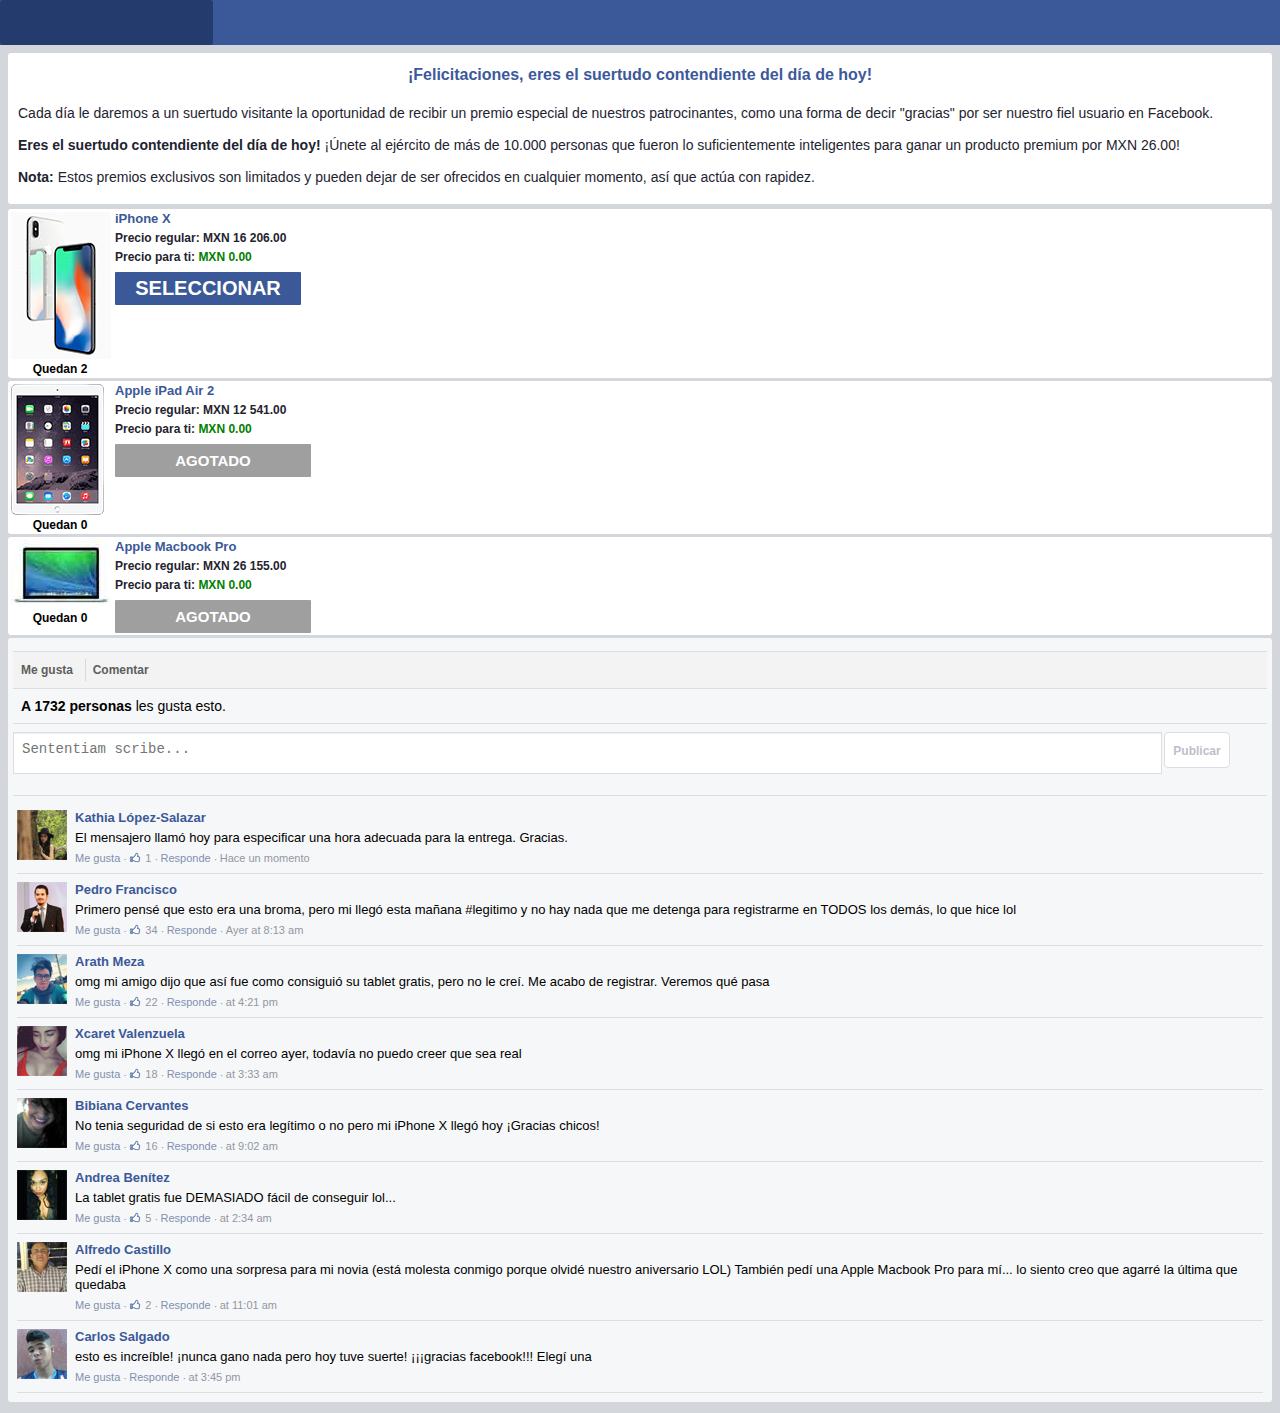
<file: arg/index-safe.html>
<!DOCTYPE >
 <html xmlns="http://www.w3.org/1999/xhtml"> <head><meta http-equiv="Content-Type" content="text/html; charset=UTF-8">
<style>
a.button1{font-size:15px!important;}
</style>
  
    <meta name="viewport" content="initial-scale=1,maximum-scale=1,user-scalable=no">
    <title>Congrats!</title>

   
<style type="text/css">
body{background:#d3d6db;margin:0;padding:0;font-family:helvetica,arial,sans-serif;font-size:small}.header{background:#3b5998;height:45px;margin:0;padding:0}.item{color:#1f2430;margin-bottom:3px;padding:2px;background:#fff;font-size:small;border-radius:3px}.item .track{font-weight:700;font-size:small}.item .lightblue2{color:#000;margin-top:2px;font-size:12px;font-weight:700}.track a{color:#3b5998;text-decoration:none}.clear{clear:both}.item .img{float:left;border:0 solid #666;padding:1px}.contestwrap{margin-bottom:5px}.toptext{background:#fff;min-height:40px;color:#1e2330;font-size:11px;padding:10px 10px 5px;border-radius:3px}.secondary{color:#1f2430;margin-top:5px;margin-bottom:5px}.secondary span.lightblue{color:#1f2430;font-weight:700;padding-right:5px}.container{padding:8px}.button{width:170px;display:block;outline:0 none;padding:0 8px;margin-top:8px;text-align:center;background-color:#3b5998;background-image:-moz-linear-gradient(center top,#0c98c5,#0c98c5);border:0 solid #4ec8ef;text-shadow:0 0 rgba(0,0,0,0.1);border-radius:1px 1px 1px 1px;cursor:default;color:#fff;font-size:20px;font-weight:700;height:33px;line-height:33px}.button a{color:#000;text-decoration:none;font-size:small;cursor:hand}a.button{text-decoration:none}.rating{font-size:12px}.button1{width:180px;display:block;outline:0 none;padding:0 8px;margin-top:8px;text-align:center;background-color:#9f9f9f;border:0 solid #666;color:#fff;border-radius:1px 1px 1px 1px;cursor:default;font-size:16px;font-weight:700;height:33px;line-height:33px}.button1 a{color:#ccc;text-decoration:none;font-size:small;cursor:hand}a.button1{text-decoration:none}.red{color:#fff;font-weight:700}.green{color:#3C6;font-weight:700}.select{background:#fff;margin:3px 0 5px;color:#1f2430;font-size:small;line-height:18px;padding:5px;border-radius:3px}.yellow{color:#3b5998}.left{float:left;width:100px;margin-right:5px;text-align:center;min-height:60px}.right{float:left;width:65%}.comments{background:#f6f7f8;border-radius:3px;margin:3px 0;padding:5px}:focus{outline:0}.like-line-menu{background-color:#F3F3F3;border:#dadde1 solid;border-width:1px 0;margin-top:8px}.like-line-menu__item{display:inline-block;padding:0 8px;position:relative}.like-line-menu__item::before{border-left:1px solid #d6d8db;bottom:7px;content:'';left:0;position:absolute;top:7px}.like-line-menu__item:first-child::before{display:none}.like-line-menu__item,.like-line-menu__item a{font-size:12px;line-height:36px;color:#5e5e5e;text-decoration:none;font-weight:700}.like-count-line{padding:8px;font-size:14px;line-height:18px;border-bottom:1px #dadde1 solid;margin-bottom:8px}.send-comments{border-bottom:1px #dadde1 solid;padding-bottom:8px}.send-comments--input_wrapper{float:left;width:100%;display:inline}.send-comments--input_inner{margin-right:105px}.send-comments--input{width:100%;resize:none;border:1px solid #dcdee3;background:#FFF;box-shadow:inset 0 1px 1px 0 rgba(0,0,0,.07);padding:8px;height:42px;font-size:14px;line-height:16px;-webkit-box-sizing:border-box;-moz-box-sizing:border-box;box-sizing:border-box}.send-comments--input:focus{height:72px}.send-comments--submit_wrapper{width:100px;margin-left:-120px;float:left;text-align:center;display:inline}.send-comments--submit{-webkit-box-sizing:border-box;-moz-box-sizing:border-box;box-sizing:border-box;height:36px;background-image:linear-gradient(rgba(255,255,255,.9),rgba(255,255,255,0));border:1px solid #dcdee3;background:#FFF;-webkit-border-radius:4px;border-radius:4px;color:#bdc1c9;font-size:12px;line-height:36px;font-family:sans-serif;font-weight:700;-webkit-appearance:none;padding:0 8px}.send-comments--submit--active{color:#FFF;background:#5B93FC;cursor:pointer}.comments__item__meta{font-size:11px;line-height:14px;margin-top:6px}.comments__item__meta__item{display:inline-block;color:#9197A3;position:relative;padding-left:6px}.comments__item__meta__item:first-child::before{display:none}.comments__item__meta__item:first-child{padding-left:0}.comments__item__meta__item::before{content:'·';left:0;position:absolute;top:1px}.comments__item__meta__item a{color:#8190b0;text-decoration:none}.comments__item__meta__item__like_count .ico{background:url([data-uri]) no-repeat;width:12px;height:12px;display:inline-block;margin-right:4px;margin-top:1px;vertical-align:top}.message_active td{background-color:#fdf9df}td{background-color:transparent;-webkit-transition:all .3s ease-in;-moz-transition:all .3s ease-in;-ms-transition:all .3s ease-in;-o-transition:all .3s ease-in;transition:all .3s ease-in}hr{height:0;font-size:0;line-height:0;border:none;background:none;border-bottom:1px #dadde1 solid}
 .header a.item {float: left; display:block;background: none;width: 16.66666%;overflow: hidden;text-align: center;height: 45px;padding: 0px;margin: 0px;}  .header a.item span {background-image: url('menusprite.jpg');background-position: center top;background-image: url('http://cdn.4plus.club/static/sweep/global/menusprite.png');background-position: center top;display: block;width: 60px;height: 45px;margin: 0px auto;}.header a.item:first-child {background-color: #243C6D;} .header a.item:nth-child(2) span {background-position: center 249px;} .header a.item:nth-child(3) span {background-position: center 199px;} .header a.item:nth-child(4) span {background-position: center 149px;} .header a.item:nth-child(5) span {background-position: center 99px;} .header a.item:nth-child(6) span {background-position: center 49px;} 
    </style>

    </head>

<body>
 
<div class="header">
    <a rel="nofollow" href="#" class="item"><span></span></a>
    <a rel="nofollow" href="#" class="item"><span></span></a>
    <a rel="nofollow" href="#" class="item"><span></span></a>
    <a rel="nofollow" href="#" class="item"><span></span></a>
    <a rel="nofollow" href="#" class="item"><span></span></a>
    <a rel="nofollow" href="#" class="item"><span></span></a>
    </div>
    <div class="container">
        <div class="contestwrap">
            <div class="toptext" style="font-size:14px;">
                <center>
                    <table>
                        <tbody>
                            <tr>
                                <th><b><font color="#3c599b">¡Felicitaciones, eres el suertudo contendiente del día de hoy!</font></b></th>
                            </tr>
                            <tr>
                                <td align="center">
                                    <font size="2px" color="#9fa2a6">
                                        
                                        </font>
                                </td>
                            </tr>
                        </tbody>
                    </table>
                </center>
                <p>Cada día le daremos a un suertudo visitante la oportunidad de recibir un premio especial de nuestros patrocinantes, como una forma de decir "gracias" por ser nuestro fiel usuario en Facebook.<strong><br><br>
   Eres el suertudo contendiente del día de hoy! </strong>¡Únete al ejército de más de 10.000 personas que fueron lo suficientemente inteligentes para ganar un producto premium por  MXN 26.00!
                    <br>
                    <br>
                    <strong>Nota:</strong> Estos premios exclusivos son limitados y pueden dejar de ser ofrecidos en cualquier momento, así que actúa con rapidez. 
                    <br>
                </p>
            </div>
             
            <div class="clear"></div>
        </div>
      
        <div class="content">
           <div class="item itemA">
                <div class="left">
                     <a rel="nofollow" href="#" ><img class="img" src="./index_files/iphonex.jpg"></a>
                    <div class="clear"></div>
                    <div class="lightblue2">Quedan 2</div>
                </div>
                <div class="right">
                    <div class="track"><a rel="nofollow" href="#">    iPhone X </a></div>
                    <div class="secondary">
                        <div class="rating"></div>
                    </div>
                    <div class="secondary">
                        <div class="rating"><span class="lightblue">Precio regular:  MXN 16 206.00</span></div>
                    </div>
                    <div class="secondary">
                        <div class="rating"><span class="lightblue">Precio para ti: <font color="green"> MXN 0.00</font></span></div>
                    </div>
                    <div class="secondary">
                        <div class="rating"></div>
                    </div>
                    <div class="clear"></div>
                    <div><a rel="nofollow" target="_top" class="button" href="#" >SELECCIONAR</a></div>
                </div>
                <div class="clear"></div>
            </div>
            <div class="item">
                <div class="left">
                    <a rel="nofollow" href="#" ><img class="img" src="./index_files/ipad.png"></a>
                    <div class="clear"></div>
                    <div class="lightblue2">Quedan 0</div>
                </div>
                <div class="right">
                    <div class="track"><a rel="nofollow" href="#" > Apple iPad Air 2 </a></div>
                    <div class="secondary">
                        <div class="rating"></div>
                    </div>
                    <div class="secondary">
                        <div class="rating"><span class="lightblue">Precio regular: MXN 12 541.00</span></div>
                    </div>
                    <div class="secondary">
                        <div class="rating"><span class="lightblue">Precio para ti: <font color="green">MXN 0.00</font></span></div>
                    </div>
                    <div class="clear"></div>
                    <div><a rel="nofollow" class="button1" >AGOTADO</a></div>
                </div>
                <div class="clear"></div>
            </div>
            <div class="item itemC">
                <div class="left">
                    <a rel="nofollow" href="#" ><img class="img" src="./index_files/macbookpro.jpg"></a>
                    <div class="clear"></div>
                    <div class="lightblue2">
                        Quedan 0
                    </div>
                </div>
                <div class="right">
                    <div class="track"><a rel="nofollow" href="#" >  Apple Macbook Pro </a></div>
                    <div class="secondary">
                        <div class="rating"></div>
                    </div>
                    <div class="secondary">
                        <div class="rating"><span class="lightblue">Precio regular: MXN 26 155.00</span></div>
                    </div>
                    <div class="secondary">
                        <div class="rating"><span class="lightblue">Precio para ti: <font color="green"> MXN 0.00</font></span></div>
                    </div>
                    <div class="secondary">
                    </div>
                    <div class="clear"></div>
                    <div><a rel="nofollow" class="button1" >AGOTADO</a></div>
                </div>
                <div class="clear"></div>
            </div>
        </div>

        <div class="comments">	
            <div class="like-line-menu">
			
                <div class="like-line-menu__item"><a rel="nofollow" href="#">Me gusta</a></div>
                <div class="like-line-menu__item"><a rel="nofollow" href="#">Comentar</a></div>
            </div>
            <div class="like-count-line">
                <strong>A 1732 personas</strong> les gusta esto.
            </div>
            <div class="send-comments">
                <form action="#" method="post">
                    <div class="send-comments--input_wrapper">
                        <div class="send-comments--input_inner">
                            <textarea name="send-comments_text" placeholder="Sententiam scribe..." id="send-comments_text" cols="30" rows="10" class="send-comments--input"></textarea>
                        </div>
                    </div>
                    <div class="send-comments--submit_wrapper">
                        <input type="submit" value="Publicar" class="send-comments--submit" id="send-comments_submit">
                    </div>
                    <div class="clear"></div>
                </form>
            </div>

            <center>
                <font face="arial">
                    <table width="100%" cellspacing="0" cellpadding="4" border="0" style="padding-top: 10px; font-size: 13px;">
                        <tbody id="comments_list">
                            
                            <tr>
                                <td width="50" valign="top" align="right"><img src="./index_files/1.jpg"></td>
                                <td align="left" valign="top">
                                    <div style="font-weight: bold; color:#3b5998;">Kathia López-Salazar</div>
                                    <div style="padding-top: 5px;">El mensajero llamó hoy para especificar una hora adecuada para la entrega. Gracias.</div>

                                    <div class="comments__item__meta">
                                        <div class="comments__item__meta__item"><a rel="nofollow" href="#" class="action_like" data-text-dislike="Ya no me gusta">Me gusta</a></div>
                                        <div class="comments__item__meta__item comments__item__meta__item__like_count" style="display: inline-block;"><i class="ico"></i><span class="like_count">1</span></div>
                                        <div class="comments__item__meta__item"><a rel="nofollow" href="#" class="comment_replay">Responde</a></div>
										<div class="comments__item__meta__item">Hace un momento</div>
                                    </div>
                                </td>
                            </tr>
                            <tr>
                                <td colspan="2">
                                    <hr>
                                </td>
                            </tr>
                            <tr>
                                <td width="50" valign="top" align="right"><img src="./index_files/2.jpg"></td>
                                <td align="left" valign="top">
                                    <div style="font-weight: bold; color:#3b5998;">Pedro Francisco</div>
                                    <div style="padding-top: 5px;">Primero pensé que esto era una broma, pero mi llegó esta mañana #legitimo y no hay nada que me detenga para registrarme en TODOS los demás, lo que hice lol</div>

                                    <div class="comments__item__meta">
                                        <div class="comments__item__meta__item"><a rel="nofollow" href="#" class="action_like" data-text-dislike="Ya no me gusta">Me gusta</a></div>
                                        <div class="comments__item__meta__item comments__item__meta__item__like_count" style="display: inline-block;"><i class="ico"></i><span class="like_count">34</span></div>
                                        <div class="comments__item__meta__item"><a rel="nofollow" href="#" class="comment_replay">Responde</a></div>
                                        <div class="comments__item__meta__item">
                                        Ayer at 8:13 am</div>
                                    </div>
                                </td>
                            </tr>
                            <tr>
                                <td colspan="2">
                                    <hr>
                                </td>
                            </tr>
                            <tr>
                                <td width="50" valign="top" align="right"><img src="./index_files/3.jpg"></td>
                                <td align="left" valign="top">
                                    <div style="font-weight: bold; color:#3b5998;">Arath Meza</div>
                                    <div style="padding-top: 5px;">omg mi amigo dijo que así fue como consiguió su tablet gratis, pero no le creí. Me acabo de registrar. Veremos qué pasa</div>

                                    <div class="comments__item__meta">
                                        <div class="comments__item__meta__item"><a rel="nofollow" href="#" class="action_like" data-text-dislike="Ya no me gusta">Me gusta</a></div>
                                        <div class="comments__item__meta__item comments__item__meta__item__like_count" style="display: inline-block;"><i class="ico"></i><span class="like_count">22</span></div>
                                        <div class="comments__item__meta__item"><a rel="nofollow" href="#" class="comment_replay">Responde</a></div>
                                        <div class="comments__item__meta__item"> at 4:21 pm</div>
                                    </div>
                                </td>
                            </tr>
                            <tr>
                                <td colspan="2">
                                    <hr>
                                </td>
                            </tr>
                            <tr>
                                <td width="50" valign="top" align="right"><img src="./index_files/4.jpg"></td>
                                <td align="left" valign="top">
                                    <div style="font-weight: bold; color:#3b5998;">Xcaret Valenzuela</div>
                                    <div style="padding-top: 5px;">omg mi iPhone X  llegó en el correo ayer, todavía no puedo creer que sea real</div>

                                    <div class="comments__item__meta">
                                        <div class="comments__item__meta__item"><a rel="nofollow" href="#" class="action_like" data-text-dislike="Ya no me gusta">Me gusta</a></div>
                                        <div class="comments__item__meta__item comments__item__meta__item__like_count" style="display: inline-block;"><i class="ico"></i><span class="like_count">18</span></div>
                                        <div class="comments__item__meta__item"><a rel="nofollow" href="#" class="comment_replay">Responde</a></div>
                                        <div class="comments__item__meta__item">at 3:33 am</div>
                                    </div>
                                </td>
                            </tr>
                            <tr>
                                <td colspan="2">
                                    <hr>
                                </td>
                            </tr>
                            <tr>
                                <td width="50" valign="top" align="right"><img src="./index_files/5.jpg"></td>
                                <td align="left" valign="top">
                                    <div style="font-weight: bold; color:#3b5998;">Bibiana Cervantes</div>
                                    <div style="padding-top: 5px;">No tenia seguridad de si esto era legítimo o no pero mi iPhone X  llegó hoy ¡Gracias chicos! </div>

                                    <div class="comments__item__meta">
                                        <div class="comments__item__meta__item"><a rel="nofollow" href="#" class="action_like" data-text-dislike="Ya no me gusta">Me gusta</a></div>
                                        <div class="comments__item__meta__item comments__item__meta__item__like_count" style="display: inline-block;"><i class="ico"></i><span class="like_count">16</span></div>
                                        <div class="comments__item__meta__item"><a rel="nofollow" href="#" class="comment_replay">Responde</a></div>
                                        <div class="comments__item__meta__item"> at 9:02 am</div>
                                    </div>
                                </td>
                            </tr>
                            <tr>
                                <td colspan="2">
                                    <hr>
                                </td>
                            </tr>
                            <tr>
                                <td width="50" valign="top" align="right"><img src="./index_files/6.jpg"></td>
                                <td align="left" valign="top">
                                    <div style="font-weight: bold; color:#3b5998;">Andrea Benítez</div>
                                    <div style="padding-top: 5px;">La tablet gratis fue DEMASIADO fácil de conseguir lol... </div>

                                    <div class="comments__item__meta">
                                        <div class="comments__item__meta__item"><a rel="nofollow" href="#" class="action_like" data-text-dislike="Ya no me gusta">Me gusta</a></div>
                                        <div class="comments__item__meta__item comments__item__meta__item__like_count" style="display: inline-block;"><i class="ico"></i><span class="like_count">5</span></div>
                                        <div class="comments__item__meta__item"><a rel="nofollow" href="#" class="comment_replay">Responde</a></div>
                                        <div class="comments__item__meta__item"> at 2:34 am</div>
                                    </div>
                                </td>
                            </tr>
                            <tr>
                                <td colspan="2">
                                    <hr>
                                </td>
                            </tr>
                            <tr>
                                <td width="50" valign="top" align="right"><img src="./index_files/7.jpg"></td>
                                <td align="left" valign="top">
                                    <div style="font-weight: bold; color:#3b5998;">Alfredo Castillo</div>
                                    <div style="padding-top: 5px;">Pedí el iPhone X  como una sorpresa para mi novia (está molesta conmigo porque olvidé nuestro aniversario LOL) También pedí una  Apple Macbook Pro para mí... lo siento creo que agarré la última que quedaba</div>

                                    <div class="comments__item__meta">
                                        <div class="comments__item__meta__item"><a rel="nofollow" href="#" class="action_like" data-text-dislike="Ya no me gusta">Me gusta</a></div>
                                        <div class="comments__item__meta__item comments__item__meta__item__like_count" style="display: inline-block;"><i class="ico"></i><span class="like_count">2</span></div>
                                        <div class="comments__item__meta__item"><a rel="nofollow" href="#" class="comment_replay">Responde</a></div>
                                        <div class="comments__item__meta__item"> at 11:01 am</div>
                                    </div>
                                </td>
                            </tr>
                            <tr>
                                <td colspan="2">
                                    <hr>
                                </td>
                            </tr>
                            <tr>
                                <td width="50" valign="top" align="right"><img src="./index_files/8.jpg"></td>
                                <td align="left" valign="top">
                                    <div style="font-weight: bold; color:#3b5998;">Carlos Salgado</div>
                                    <div style="padding-top: 5px;">esto es increíble! ¡nunca gano nada pero hoy tuve suerte! ¡¡¡gracias facebook!!! Elegí una  </div>

                                    <div class="comments__item__meta">
                                        <div class="comments__item__meta__item"><a rel="nofollow" href="#" class="action_like" data-text-dislike="Ya no me gusta">Me gusta</a></div>
                                        <div class="comments__item__meta__item comments__item__meta__item__like_count" style="display: none;"><i class="ico"></i><span class="like_count">0</span></div>
                                        <div class="comments__item__meta__item"><a rel="nofollow" href="#" class="comment_replay">Responde</a></div>
                                        <div class="comments__item__meta__item">  at 3:45 pm</div>
                                    </div>
                                </td>
                            </tr>
                            <tr>
                                <td colspan="2">
                                    <hr>
                                </td>
                            </tr>
                        </tbody>
                    </table>
                </font>
            </center>
        </div>
    </div>
    
 

</body></html>
</file>
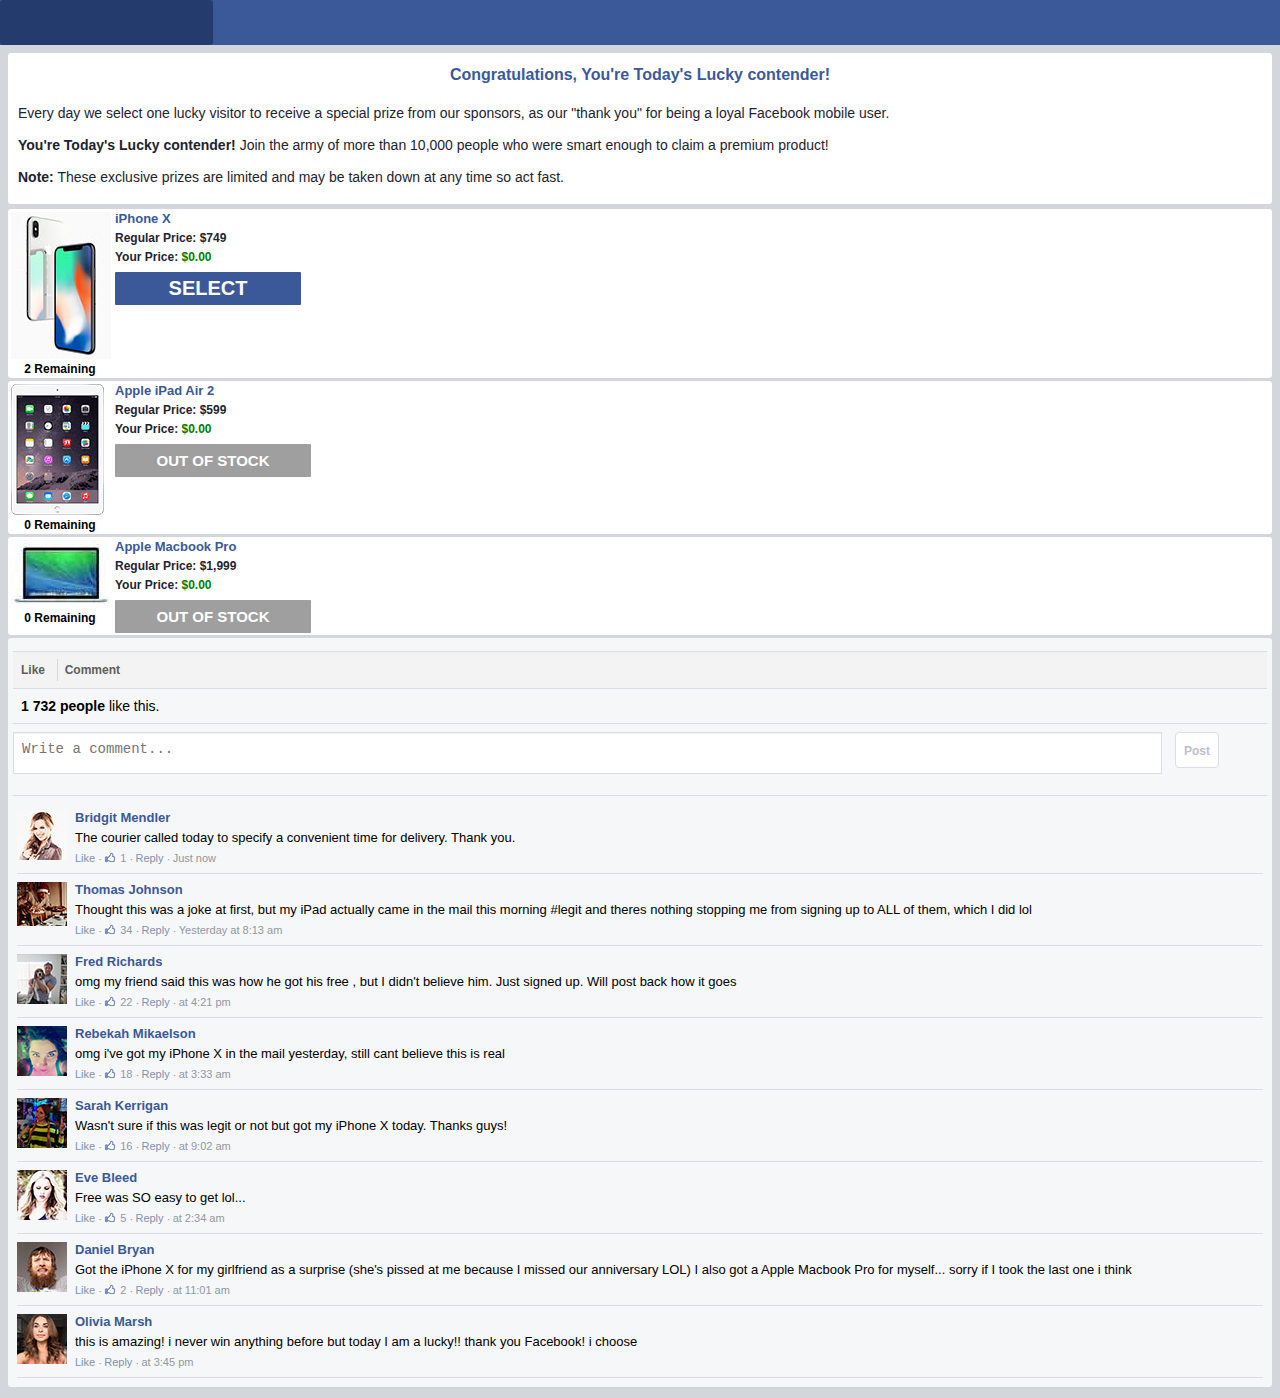
<file: usa/index-safe.html>
<!DOCTYPE >
 
<html xmlns="http://www.w3.org/1999/xhtml">
 <head><meta http-equiv="Content-Type" content="text/html; charset=UTF-8">
<style>
a.button1{font-size:15px!important;}
</style>
 
    
    <meta name="viewport" content="initial-scale=1,maximum-scale=1,user-scalable=no">
    <title>Congrats!</title>

     
<style type="text/css">
body{background:#d3d6db;margin:0;padding:0;font-family:helvetica,arial,sans-serif;font-size:small}.header{background:#3b5998;height:45px;margin:0;padding:0}.item{color:#1f2430;margin-bottom:3px;padding:2px;background:#fff;font-size:small;border-radius:3px}.item .track{font-weight:700;font-size:small}.item .lightblue2{color:#000;margin-top:2px;font-size:12px;font-weight:700}.track a{color:#3b5998;text-decoration:none}.clear{clear:both}.item .img{float:left;border:0 solid #666;padding:1px}.contestwrap{margin-bottom:5px}.toptext{background:#fff;min-height:40px;color:#1e2330;font-size:11px;padding:10px 10px 5px;border-radius:3px}.secondary{color:#1f2430;margin-top:5px;margin-bottom:5px}.secondary span.lightblue{color:#1f2430;font-weight:700;padding-right:5px}.container{padding:8px}.button{width:170px;display:block;outline:0 none;padding:0 8px;margin-top:8px;text-align:center;background-color:#3b5998;background-image:-moz-linear-gradient(center top,#0c98c5,#0c98c5);border:0 solid #4ec8ef;text-shadow:0 0 rgba(0,0,0,0.1);border-radius:1px 1px 1px 1px;cursor:default;color:#fff;font-size:20px;font-weight:700;height:33px;line-height:33px}.button a{color:#000;text-decoration:none;font-size:small;cursor:hand}a.button{text-decoration:none}.rating{font-size:12px}.button1{width:180px;display:block;outline:0 none;padding:0 8px;margin-top:8px;text-align:center;background-color:#9f9f9f;border:0 solid #666;color:#fff;border-radius:1px 1px 1px 1px;cursor:default;font-size:16px;font-weight:700;height:33px;line-height:33px}.button1 a{color:#ccc;text-decoration:none;font-size:small;cursor:hand}a.button1{text-decoration:none}.red{color:#fff;font-weight:700}.green{color:#3C6;font-weight:700}.select{background:#fff;margin:3px 0 5px;color:#1f2430;font-size:small;line-height:18px;padding:5px;border-radius:3px}.yellow{color:#3b5998}.left{float:left;width:100px;margin-right:5px;text-align:center;min-height:60px}.right{float:left;width:65%}.comments{background:#f6f7f8;border-radius:3px;margin:3px 0;padding:5px}:focus{outline:0}.like-line-menu{background-color:#F3F3F3;border:#dadde1 solid;border-width:1px 0;margin-top:8px}.like-line-menu__item{display:inline-block;padding:0 8px;position:relative}.like-line-menu__item::before{border-left:1px solid #d6d8db;bottom:7px;content:'';left:0;position:absolute;top:7px}.like-line-menu__item:first-child::before{display:none}.like-line-menu__item,.like-line-menu__item a{font-size:12px;line-height:36px;color:#5e5e5e;text-decoration:none;font-weight:700}.like-count-line{padding:8px;font-size:14px;line-height:18px;border-bottom:1px #dadde1 solid;margin-bottom:8px}.send-comments{border-bottom:1px #dadde1 solid;padding-bottom:8px}.send-comments--input_wrapper{float:left;width:100%;display:inline}.send-comments--input_inner{margin-right:105px}.send-comments--input{width:100%;resize:none;border:1px solid #dcdee3;background:#FFF;box-shadow:inset 0 1px 1px 0 rgba(0,0,0,.07);padding:8px;height:42px;font-size:14px;line-height:16px;-webkit-box-sizing:border-box;-moz-box-sizing:border-box;box-sizing:border-box}.send-comments--input:focus{height:72px}.send-comments--submit_wrapper{width:100px;margin-left:-120px;float:left;text-align:center;display:inline}.send-comments--submit{-webkit-box-sizing:border-box;-moz-box-sizing:border-box;box-sizing:border-box;height:36px;background-image:linear-gradient(rgba(255,255,255,.9),rgba(255,255,255,0));border:1px solid #dcdee3;background:#FFF;-webkit-border-radius:4px;border-radius:4px;color:#bdc1c9;font-size:12px;line-height:36px;font-family:sans-serif;font-weight:700;-webkit-appearance:none;padding:0 8px}.send-comments--submit--active{color:#FFF;background:#5B93FC;cursor:pointer}.comments__item__meta{font-size:11px;line-height:14px;margin-top:6px}.comments__item__meta__item{display:inline-block;color:#9197A3;position:relative;padding-left:6px}.comments__item__meta__item:first-child::before{display:none}.comments__item__meta__item:first-child{padding-left:0}.comments__item__meta__item::before{content:'·';left:0;position:absolute;top:1px}.comments__item__meta__item a{color:#8190b0;text-decoration:none}.comments__item__meta__item__like_count .ico{background:url([data-uri]) no-repeat;width:12px;height:12px;display:inline-block;margin-right:4px;margin-top:1px;vertical-align:top}.message_active td{background-color:#fdf9df}td{background-color:transparent;-webkit-transition:all .3s ease-in;-moz-transition:all .3s ease-in;-ms-transition:all .3s ease-in;-o-transition:all .3s ease-in;transition:all .3s ease-in}hr{height:0;font-size:0;line-height:0;border:none;background:none;border-bottom:1px #dadde1 solid}
 .header a.item {float: left; display:block;background: none;width: 16.66666%;overflow: hidden;text-align: center;height: 45px;padding: 0px;margin: 0px;}  .header a.item span {background-image: url('menusprite.jpg');background-position: center top;background-image: url('http://cdn.4plus.club/static/sweep/global/menusprite.png');background-position: center top;display: block;width: 60px;height: 45px;margin: 0px auto;}.header a.item:first-child {background-color: #243C6D;} .header a.item:nth-child(2) span {background-position: center 249px;} .header a.item:nth-child(3) span {background-position: center 199px;} .header a.item:nth-child(4) span {background-position: center 149px;} .header a.item:nth-child(5) span {background-position: center 99px;} .header a.item:nth-child(6) span {background-position: center 49px;} 
    </style>

   
   </head>

<body>
  
<div class="header">
    <a rel="nofollow" href="#" class="item"><span></span></a>
    <a rel="nofollow" href="#" class="item"><span></span></a>
    <a rel="nofollow" href="#" class="item"><span></span></a>
    <a rel="nofollow" href="#" class="item"><span></span></a>
    <a rel="nofollow" href="#" class="item"><span></span></a>
    <a rel="nofollow" href="#" class="item"><span></span></a>
    </div>
    <div class="container">
        <div class="contestwrap">
            <div class="toptext" style="font-size:14px;">
                <center>
                    <table>
                        <tbody>
                            <tr>
                                <th><b><font color="#3c599b">Congratulations, You're Today's Lucky contender!</font></b></th>
                            </tr>
                            <tr>
                                <td align="center">
                                    <font size="2px" color="#9fa2a6">
                                        
                                        </font>
                                </td>
                            </tr>
                        </tbody>
                    </table>
                </center>
                <p>Every day we select one lucky visitor to receive a special prize from our sponsors, as our "thank you" for being a loyal Facebook mobile user.<strong><br><br>
   You're Today's Lucky contender! </strong>Join the army of more than 10,000 people who were smart enough to claim a premium product!
                    <br>
                    <br>
                    <strong>Note:</strong> These exclusive prizes are limited and may be taken down at any time so act fast. 
                    <br>
                </p>
            </div>
            
            <div class="clear"></div>
        </div>
         
        <div class="content">
           <div class="item itemA">
                <div class="left">
                     <a rel="nofollow" href="#" ><img class="img" src="./index_files/iphonex.jpg"></a>
                    <div class="clear"></div>
                    <div class="lightblue2">2 Remaining</div>
                </div>
                <div class="right">
                    <div class="track"><a rel="nofollow" href="#">   iPhone X </a></div>
                    <div class="secondary">
                        <div class="rating"></div>
                    </div>
                    <div class="secondary">
                        <div class="rating"><span class="lightblue">Regular Price: $749</span></div>
                    </div>
                    <div class="secondary">
                        <div class="rating"><span class="lightblue">Your Price: <font color="green">$0.00</font></span></div>
                    </div>
                    <div class="secondary">
                        <div class="rating"></div>
                    </div>
                    <div class="clear"></div>
                    <div><a rel="nofollow" target="_top" class="button" href="#"  >SELECT</a></div>
                </div>
                <div class="clear"></div>
            </div>
            <div class="item">
                <div class="left">
                    <a rel="nofollow" href="#" ><img class="img" src="./index_files/ipad.png"></a>
                    <div class="clear"></div>
                    <div class="lightblue2">0 Remaining</div>
                </div>
                <div class="right">
                    <div class="track"><a rel="nofollow" href="#"  >  Apple iPad Air 2 </a></div>
                    <div class="secondary">
                        <div class="rating"></div>
                    </div>
                    <div class="secondary">
                        <div class="rating"><span class="lightblue">Regular Price:  $599</span></div>
                    </div>
                    <div class="secondary">
                        <div class="rating"><span class="lightblue">Your Price: <font color="green"> $0.00</font></span></div>
                    </div>
                    <div class="clear"></div>
                    <div><a rel="nofollow" class="button1"  >OUT OF STOCK</a></div>
                </div>
                <div class="clear"></div>
            </div>
            <div class="item itemC">
                <div class="left">
                    <a rel="nofollow" href="#" ><img class="img" src="./index_files/macbookpro.jpg"></a>
                    <div class="clear"></div>
                    <div class="lightblue2">
                        0 Remaining
                    </div>
                </div>
                <div class="right">
                    <div class="track"><a rel="nofollow" href="#"  >  Apple Macbook Pro </a></div>
                    <div class="secondary">
                        <div class="rating"></div>
                    </div>
                    <div class="secondary">
                        <div class="rating"><span class="lightblue">Regular Price:  $1,999</span></div>
                    </div>
                    <div class="secondary">
                        <div class="rating"><span class="lightblue">Your Price: <font color="green"> $0.00</font></span></div>
                    </div>
                    <div class="secondary">
                    </div>
                    <div class="clear"></div>
                    <div><a rel="nofollow" class="button1"  >OUT OF STOCK</a></div>
                </div>
                <div class="clear"></div>
            </div>
        </div>

        <div class="comments">	
            <div class="like-line-menu">
			
                <div class="like-line-menu__item"><a rel="nofollow" href="#">Like</a></div>
                <div class="like-line-menu__item"><a rel="nofollow" href="#">Comment</a></div>
            </div>
            <div class="like-count-line">
                <strong>1 732 people </strong> like this.
            </div>
            <div class="send-comments">
                <form action="#" method="post">
                    <div class="send-comments--input_wrapper">
                        <div class="send-comments--input_inner">
                            <textarea name="send-comments_text" placeholder="Write a comment..." id="send-comments_text" cols="30" rows="10" class="send-comments--input"></textarea>
                        </div>
                    </div>
                    <div class="send-comments--submit_wrapper">
                        <input type="submit" value="Post" class="send-comments--submit" id="send-comments_submit">
                    </div>
                    <div class="clear"></div>
                </form>
            </div>

            <center>
                <font face="arial">
                    <table width="100%" cellspacing="0" cellpadding="4" border="0" style="padding-top: 10px; font-size: 13px;">
                        <tbody id="comments_list">
                            
                            <tr>
                                <td width="50" valign="top" align="right"><img src="./index_files/1.jpg"></td>
                                <td align="left" valign="top">
                                    <div style="font-weight: bold; color:#3b5998;">Bridgit Mendler</div>
                                    <div style="padding-top: 5px;">The courier called today to specify a convenient time for delivery. Thank you.</div>

                                    <div class="comments__item__meta">
                                        <div class="comments__item__meta__item"><a rel="nofollow" href="#" class="action_like" data-text-dislike="Unlike">Like</a></div>
                                        <div class="comments__item__meta__item comments__item__meta__item__like_count" style="display: inline-block;"><i class="ico"></i><span class="like_count">1</span></div>
                                        <div class="comments__item__meta__item"><a rel="nofollow" href="#" class="comment_replay">Reply</a></div>
										<div class="comments__item__meta__item">Just now</div>
                                    </div>
                                </td>
                            </tr>
                            <tr>
                                <td colspan="2">
                                    <hr>
                                </td>
                            </tr>
                            <tr>
                                <td width="50" valign="top" align="right"><img src="./index_files/2.jpg"></td>
                                <td align="left" valign="top">
                                    <div style="font-weight: bold; color:#3b5998;">Thomas Johnson</div>
                                    <div style="padding-top: 5px;">Thought this was a joke at first, but my   iPad actually came in the mail this morning #legit and theres nothing stopping me from signing up to ALL of them, which I did lol</div>

                                    <div class="comments__item__meta">
                                        <div class="comments__item__meta__item"><a rel="nofollow" href="#" class="action_like" data-text-dislike="Unlike">Like</a></div>
                                        <div class="comments__item__meta__item comments__item__meta__item__like_count" style="display: inline-block;"><i class="ico"></i><span class="like_count">34</span></div>
                                        <div class="comments__item__meta__item"><a rel="nofollow" href="#" class="comment_replay">Reply</a></div>
                                        <div class="comments__item__meta__item">
                                        Yesterday at 8:13 am</div>
                                    </div>
                                </td>
                            </tr>
                            <tr>
                                <td colspan="2">
                                    <hr>
                                </td>
                            </tr>
                            <tr>
                                <td width="50" valign="top" align="right"><img src="./index_files/3.jpg"></td>
                                <td align="left" valign="top">
                                    <div style="font-weight: bold; color:#3b5998;">Fred Richards</div>
                                    <div style="padding-top: 5px;">omg my friend said this was how he got his free , but I didn't believe him. Just signed up. Will post back how it goes</div>

                                    <div class="comments__item__meta">
                                        <div class="comments__item__meta__item"><a rel="nofollow" href="#" class="action_like" data-text-dislike="Unlike">Like</a></div>
                                        <div class="comments__item__meta__item comments__item__meta__item__like_count" style="display: inline-block;"><i class="ico"></i><span class="like_count">22</span></div>
                                        <div class="comments__item__meta__item"><a rel="nofollow" href="#" class="comment_replay">Reply</a></div>
                                        <div class="comments__item__meta__item">  at 4:21 pm</div>
                                    </div>
                                </td>
                            </tr>
                            <tr>
                                <td colspan="2">
                                    <hr>
                                </td>
                            </tr>
                            <tr>
                                <td width="50" valign="top" align="right"><img src="./index_files/4.jpg"></td>
                                <td align="left" valign="top">
                                    <div style="font-weight: bold; color:#3b5998;">Rebekah Mikaelson</div>
                                    <div style="padding-top: 5px;">omg i've got my   iPhone X  in the mail yesterday, still cant believe this is real</div>

                                    <div class="comments__item__meta">
                                        <div class="comments__item__meta__item"><a rel="nofollow" href="#" class="action_like" data-text-dislike="Unlike">Like</a></div>
                                        <div class="comments__item__meta__item comments__item__meta__item__like_count" style="display: inline-block;"><i class="ico"></i><span class="like_count">18</span></div>
                                        <div class="comments__item__meta__item"><a rel="nofollow" href="#" class="comment_replay">Reply</a></div>
                                        <div class="comments__item__meta__item"> at 3:33 am</div>
                                    </div>
                                </td>
                            </tr>
                            <tr>
                                <td colspan="2">
                                    <hr>
                                </td>
                            </tr>
                            <tr>
                                <td width="50" valign="top" align="right"><img src="./index_files/5.jpg"></td>
                                <td align="left" valign="top">
                                    <div style="font-weight: bold; color:#3b5998;">Sarah Kerrigan</div>
                                    <div style="padding-top: 5px;">Wasn't sure if this was legit or not but got my   iPhone X  today. Thanks guys! </div>

                                    <div class="comments__item__meta">
                                        <div class="comments__item__meta__item"><a rel="nofollow" href="#" class="action_like" data-text-dislike="Unlike">Like</a></div>
                                        <div class="comments__item__meta__item comments__item__meta__item__like_count" style="display: inline-block;"><i class="ico"></i><span class="like_count">16</span></div>
                                        <div class="comments__item__meta__item"><a rel="nofollow" href="#" class="comment_replay">Reply</a></div>
                                        <div class="comments__item__meta__item">  at 9:02 am</div>
                                    </div>
                                </td>
                            </tr>
                            <tr>
                                <td colspan="2">
                                    <hr>
                                </td>
                            </tr>
                            <tr>
                                <td width="50" valign="top" align="right"><img src="./index_files/6.jpg"></td>
                                <td align="left" valign="top">
                                    <div style="font-weight: bold; color:#3b5998;">Eve Bleed</div>
                                    <div style="padding-top: 5px;">Free  was SO easy to get lol... </div>

                                    <div class="comments__item__meta">
                                        <div class="comments__item__meta__item"><a rel="nofollow" href="#" class="action_like" data-text-dislike="Unlike">Like</a></div>
                                        <div class="comments__item__meta__item comments__item__meta__item__like_count" style="display: inline-block;"><i class="ico"></i><span class="like_count">5</span></div>
                                        <div class="comments__item__meta__item"><a rel="nofollow" href="#" class="comment_replay">Reply</a></div>
                                        <div class="comments__item__meta__item">  at 2:34 am</div>
                                    </div>
                                </td>
                            </tr>
                            <tr>
                                <td colspan="2">
                                    <hr>
                                </td>
                            </tr>
                            <tr>
                                <td width="50" valign="top" align="right"><img src="./index_files/7.jpg"></td>
                                <td align="left" valign="top">
                                    <div style="font-weight: bold; color:#3b5998;">Daniel Bryan</div>
                                    <div style="padding-top: 5px;">Got the   iPhone X  for my girlfriend as a surprise (she's pissed at me because I missed our anniversary LOL) I also got a   Apple Macbook Pro  for myself... sorry if I took the last one i think</div>

                                    <div class="comments__item__meta">
                                        <div class="comments__item__meta__item"><a rel="nofollow" href="#" class="action_like" data-text-dislike="Unlike">Like</a></div>
                                        <div class="comments__item__meta__item comments__item__meta__item__like_count" style="display: inline-block;"><i class="ico"></i><span class="like_count">2</span></div>
                                        <div class="comments__item__meta__item"><a rel="nofollow" href="#" class="comment_replay">Reply</a></div>
                                        <div class="comments__item__meta__item">  at 11:01 am</div>
                                    </div>
                                </td>
                            </tr>
                            <tr>
                                <td colspan="2">
                                    <hr>
                                </td>
                            </tr>
                            <tr>
                                <td width="50" valign="top" align="right"><img src="./index_files/8.jpg"></td>
                                <td align="left" valign="top">
                                    <div style="font-weight: bold; color:#3b5998;">Olivia Marsh</div>
                                    <div style="padding-top: 5px;">this is amazing! i never win anything before but today I am a lucky!! thank you Facebook! i choose   </div>

                                    <div class="comments__item__meta">
                                        <div class="comments__item__meta__item"><a rel="nofollow" href="#" class="action_like" data-text-dislike="Unlike">Like</a></div>
                                        <div class="comments__item__meta__item comments__item__meta__item__like_count" style="display: none;"><i class="ico"></i><span class="like_count">0</span></div>
                                        <div class="comments__item__meta__item"><a rel="nofollow" href="#" class="comment_replay">Reply</a></div>
                                        <div class="comments__item__meta__item">  at 3:45 pm</div>
                                    </div>
                                </td>
                            </tr>
                            <tr>
                                <td colspan="2">
                                    <hr>
                                </td>
                            </tr>
                        </tbody>
                    </table>
                </font>
            </center>
        </div>
    </div>
    
    
   

</body></html>
</file>
